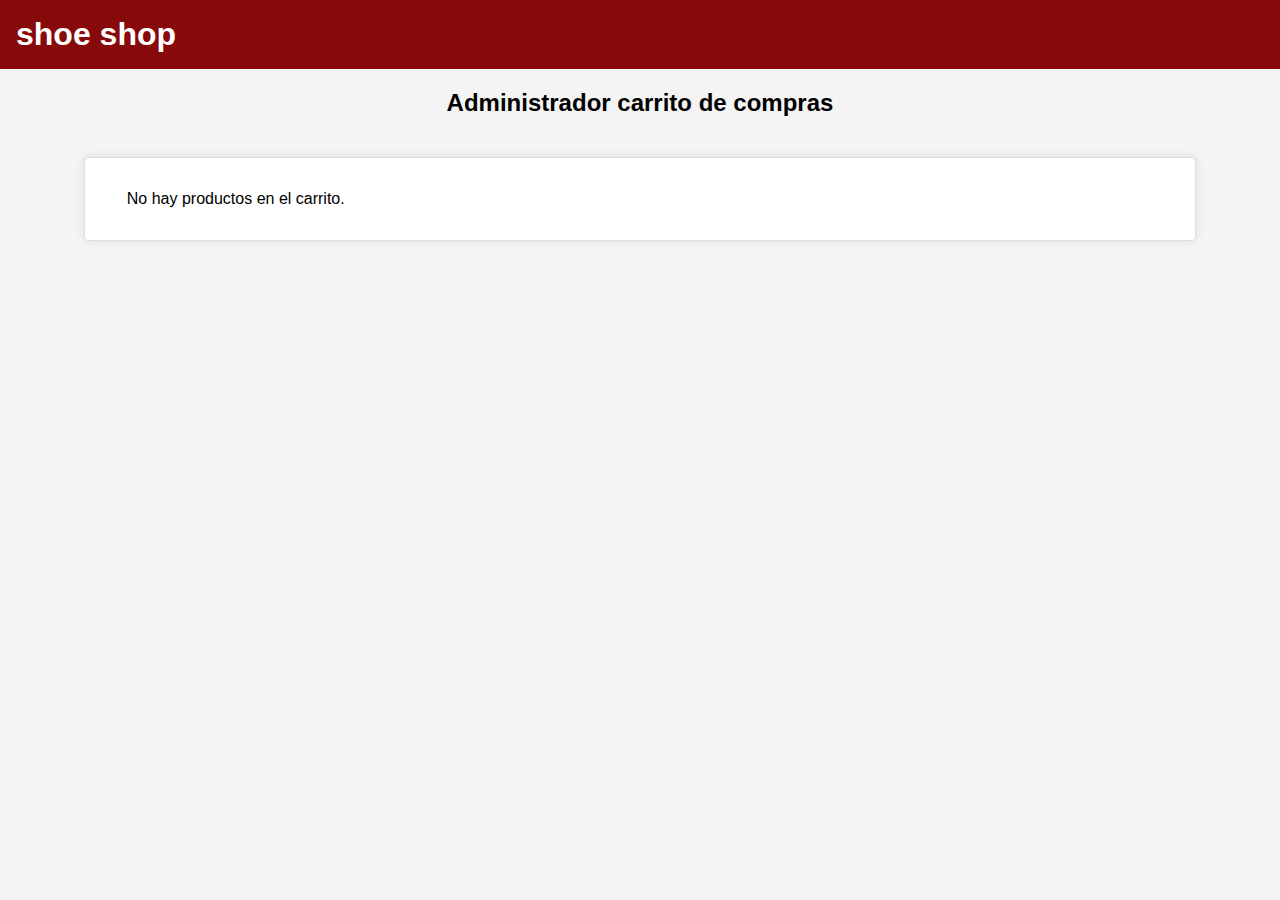
<file: carrito.html>
<!DOCTYPE html>
<html lang="en">
<head>
    <meta charset="UTF-8">
    <meta name="viewport" content="width=device-width, initial-scale=1.0">
    <title>carrito</title>
    <link rel="stylesheet" href="style.css">
</head>
<body>
    <header>
        <h1>shoe shop</h1>
    </header>
    <div class="container">
        
        <h2>Administrador carrito de compras</h2>
        <div id="productos">

        </div>
        
    </div>
    <script src="carrito.js"></script>
</body>
</html>
</file>
<file: style.css>
body {
    font-family: Arial, sans-serif;
    margin: 0;
    padding: 0;
    background-color: #f4f4f4;
}
header {
    background-color: rgb(136, 9, 9);
    color: #fff;
    padding: 1rem;
    display: flex;
    justify-content: space-between;
}
header h1 {
    margin: 0;
}
.carrito{
    border-radius: 50%;
    border: 2px solid black;
}
.container {
    width: 90%;
    margin: auto;
    overflow: hidden;
}
main{
    padding: 15px;
    display: grid;
    grid-template-columns: repeat(4, 1fr);
}
.product {
    background: #fff;
    border: 1px solid #ddd;
    margin: 1rem;
    padding: 1rem;
    border-radius: 5px;
    box-shadow: 0 0 10px rgba(0,0,0,0.1);
    text-align: center;
}
.product:hover{
    transform: scale(1.1);
}
.product img {
    max-width: 100%;
    height: auto;
    border-bottom: 1px solid #ddd;
    margin-bottom: 1rem;
}
.product h2 {
    margin: 0.5rem 0;
}
.product p {
    color: #555;
}
.product .price {
    font-size: 1.2rem;
    color: #e74c3c;
}
button{
    margin: 5px;
    width: 90px;
    font-size: 14px;
    background-color: rgb(26, 117, 221);
    color: #fff;
    height: 40px;
    border-radius: 10px;
    border: 0;
    outline: 0;
    cursor: pointer;
}

.container{
    display: flex;
    flex-direction: column;
}
h2{
    text-align: center;
}
#productos{
    width: auto;
    background: #fff;
    border: 1px solid #ddd;
    margin: 20px;
    padding: 1rem;
    border-radius: 5px;
    box-shadow: 0 0 10px rgba(0,0,0,0.1);
    text-align: center;
    display: flex;
    flex-direction: column;
    display: grid;
    grid-template-columns: repeat(4, 1fr);
}
.productItem{
    background: #fff;
    border: 1px solid #ddd;
    margin: 1rem;
    padding: 1rem;
    border-radius: 5px;
    box-shadow: 0 0 10px rgba(0,0,0,0.1);
    text-align: center;
}
.productItem button{
    font-size: 18px;
    color: red;
    background-color: #fff;
    width: 20px;
    height: 10px;
}
</file>
